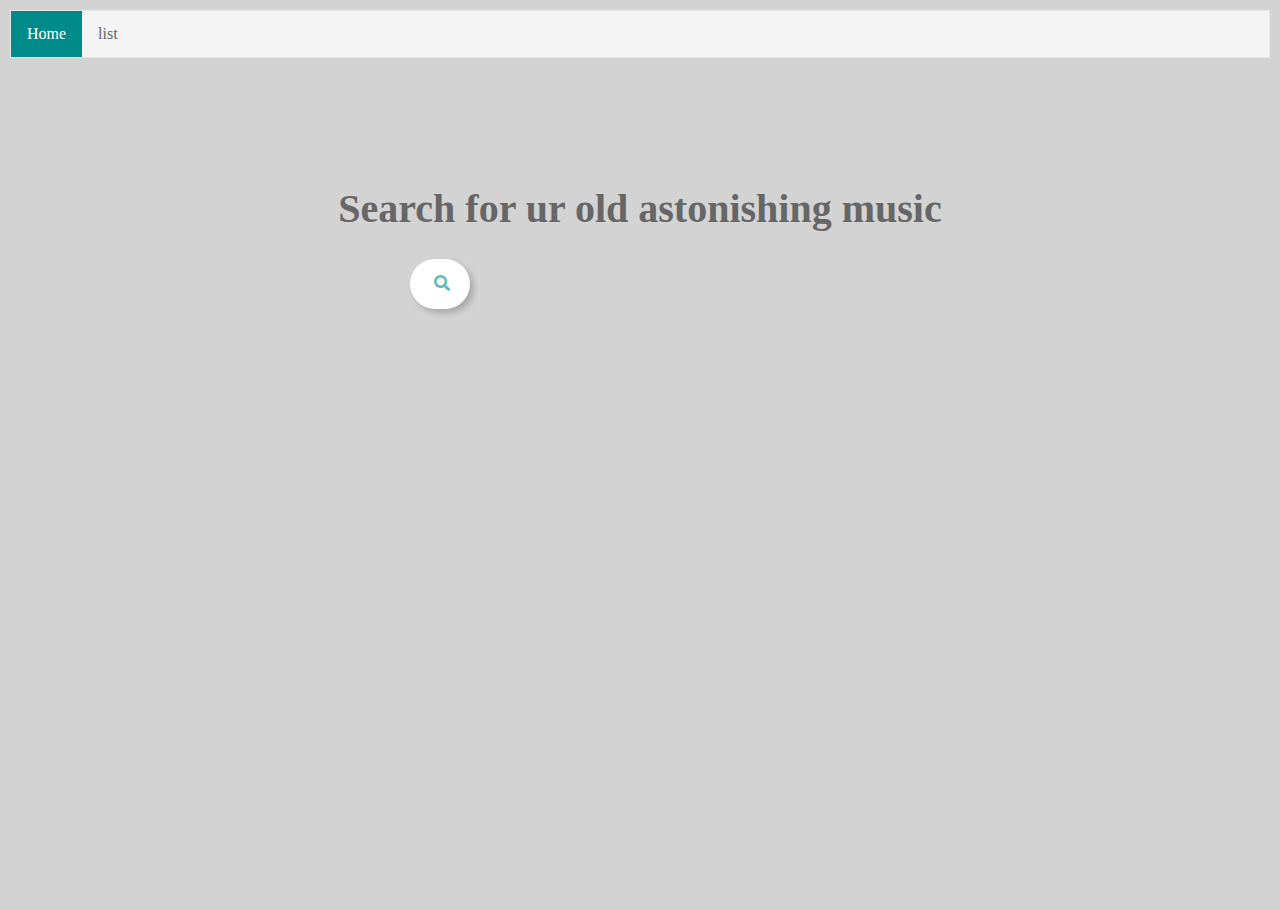
<file: index.html>
<!DOCTYPE html>
<html lang="en">
  <head>
    <meta charset="UTF-8" />
    <meta http-equiv="X-UA-Compatible" content="IE=edge" />
    <meta name="viewport" content="width=device-width, initial-scale=1.0" />
    <title>Document</title>
    <link rel="stylesheet" href="style.css" />
    <link
      href="https://use.fontawesome.com/releases/v5.6.1/css/all.css"
      rel="stylesheet"
    />
    <link
      href="https://fonts.googleapis.com/css2?family=Lato&display=swap"
      rel="stylesheet"
    />
  </head>
  <body>
    <ul>
      <li><a class="active" href="#home">Home</a></li>
      <li><a href="results.html">list</a></li>
    </ul>
    <h1>Search for ur old astonishing music</h1>
    <div class="search-container">
      <input
        type="text"
        name="search"
        placeholder="Search..."
        class="search-input"
      />
      <a href="results.html" class="search-btn">
        <i class="fas fa-search"></i>
      </a>
    </div>
  </body>
</html>
</file>
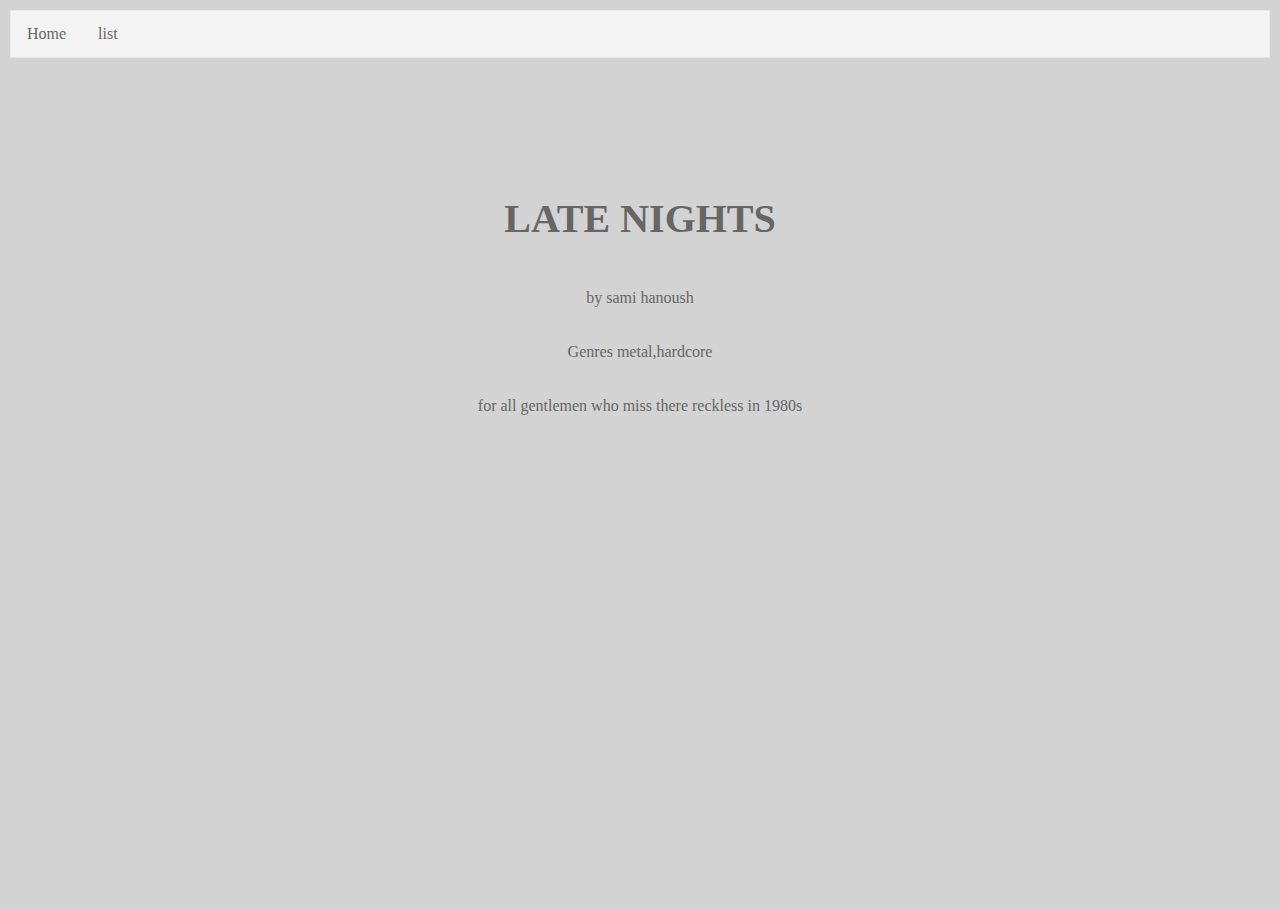
<file: cd.html>
<!DOCTYPE html>
<html lang="en">
  <head>
    <meta charset="UTF-8" />
    <meta http-equiv="X-UA-Compatible" content="IE=edge" />
    <meta name="viewport" content="width=device-width, initial-scale=1.0" />
    <title>Document</title>
    <link rel="stylesheet" href="style.css" />
  </head>
  <body>
    <ul>
      <li><a href="/index.html">Home</a></li>
      <li><a href="/results.html">list</a></li>
    </ul>

    <div class="cd-details">
        <h1>LATE NIGHTS</h1>
        <p>by sami hanoush</p>
        <p>Genres metal,hardcore</p>
        <p>
            for all gentlemen who miss there reckless in 1980s
        </p>

    </div>
  </body>
</html>
</file>
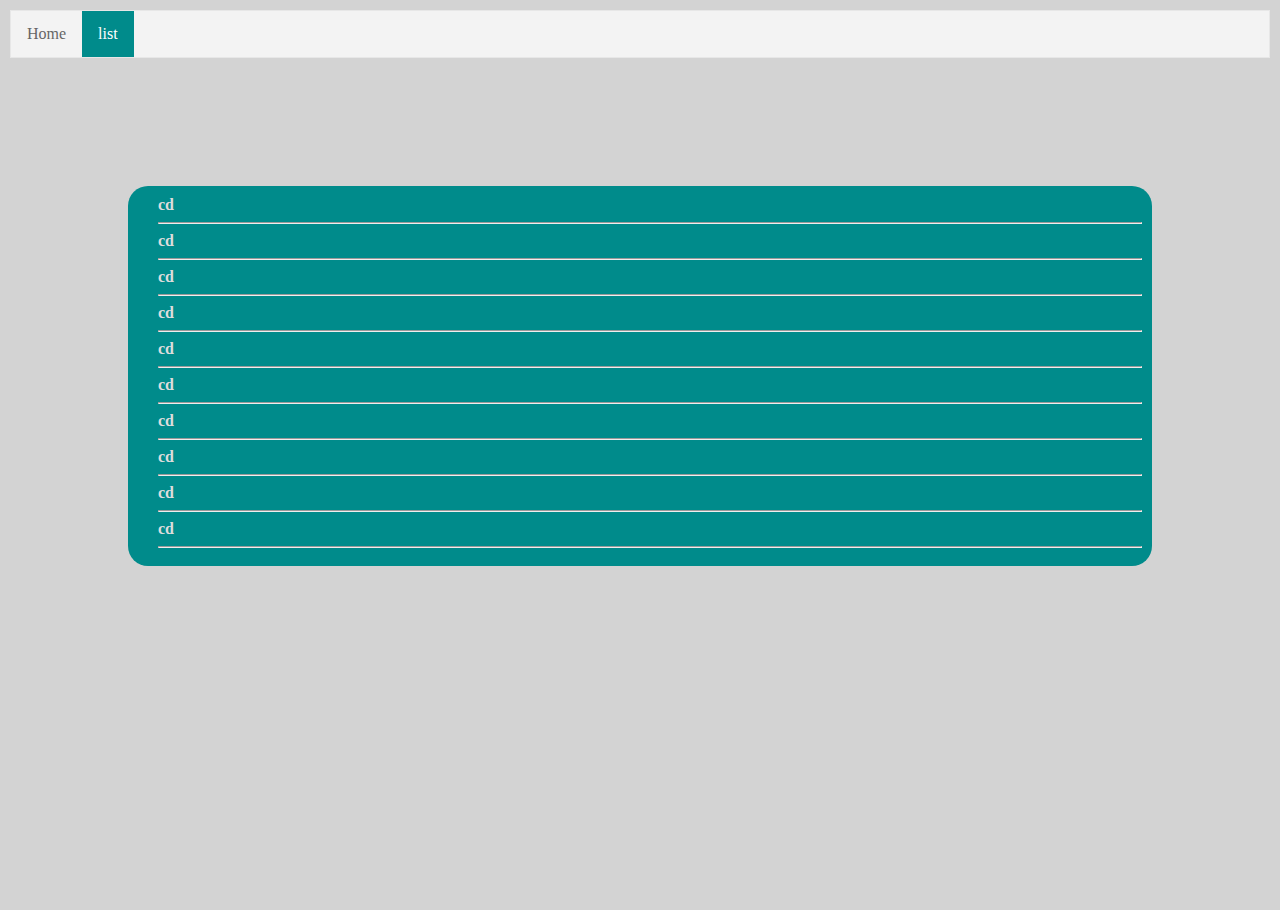
<file: results.html>
<!DOCTYPE html>
<html lang="en">
  <head>
    <meta charset="UTF-8" />
    <meta http-equiv="X-UA-Compatible" content="IE=edge" />
    <meta name="viewport" content="width=device-width, initial-scale=1.0" />
    <title>Document</title>
    <link rel="stylesheet" href="style.css" />
  </head>
  <body>
    <ul>
      <li><a href="/index.html">Home</a></li>
      <li><a class="active" href="#news">list</a></li>
    </ul>

    <div class="list">
        <a class="cd-link" href="/cd.html">cd</a><hr>
        <a class="cd-link" href="/cd.html">cd</a><hr>
        <a class="cd-link" href="/cd.html">cd</a><hr>
        <a class="cd-link" href="/cd.html">cd</a><hr>
        <a class="cd-link" href="/cd.html">cd</a><hr>
        <a class="cd-link" href="/cd.html">cd</a><hr>
        <a class="cd-link" href="/cd.html">cd</a><hr>
        <a class="cd-link" href="/cd.html">cd</a><hr>
        <a class="cd-link" href="/cd.html">cd</a><hr>
        <a class="cd-link" href="/cd.html">cd</a><hr>
    </div>
  </body>
</html>
</file>
<file: style.css>
ul {
  list-style-type: none;
  margin: 0;
  padding: 0;
  overflow: hidden;
  border: 1px solid #e7e7e7;
  background-color: #f3f3f3;
  margin: 10px;
}

li {
  float: left;
}

li a {
  display: block;
  color: #666;
  text-align: center;
  padding: 14px 16px;
  text-decoration: none;
}

li a:hover:not(.active) {
  background-color: #ddd;
}

li a.active {
  color: white;
  background-color: rgb(0, 139, 139);
}

body {
  margin: 0%;
  background-color: rgb(0, 139, 139);
}

h1 {
  align-items: center;
  align-self: center;
  text-align: center;
  padding-top: 100px;
  color: #666;
  font-size: 40px;
}
p {
    align-items: center;
    align-self: center;
    text-align: center;
    padding-top: 20px;
    color: #666;
}
body {
  margin: 0;
  padding: 0;
  background-color: #D3D3D3;
  height: 100vh;
  /* display: flex; */
  justify-content: center;
  align-items: center;
}

.search-container {
  background: #fff;
  height: 30px;
  border-radius: 30px;
  padding: 10px 20px;
  display: flex;
  justify-content: center;
  align-items: center;
  cursor: pointer;
  transition: 0.8s;
  width: fit-content;
  margin-left: 32%;
  box-shadow: 4px 4px 6px 0 rgba(0, 0, 0, 0.2);
}

.search-container:hover > .search-input {
  width: 400px;
}

.search-container .search-input {
  background: transparent;
  border: none;
  outline: none;
  width: 0px;
  font-weight: 500;
  font-size: 16px;
  transition: 0.8s;
}

.search-container .search-btn .fas {
  color: #5cbdbb;
}

@keyframes hoverShake {
  0% {
    transform: skew(0deg, 0deg);
  }
}

.search-container:hover {
  animation: hoverShake 0.15s linear 3;
}

.list {
    background-color: rgb(0, 139, 139);
    margin: 10%;
    padding: 10px;
    padding-left: 30px;
    border-radius: 20px;
    color: #ddd;
    box-shadow: #ddd;
}

.cd-link {
    font-weight: 700;
    text-decoration: none;
    color: #ddd;
}

.cd-details{
    align-content: center;
    text-align: center;
    align-items: center;
}
</file>
